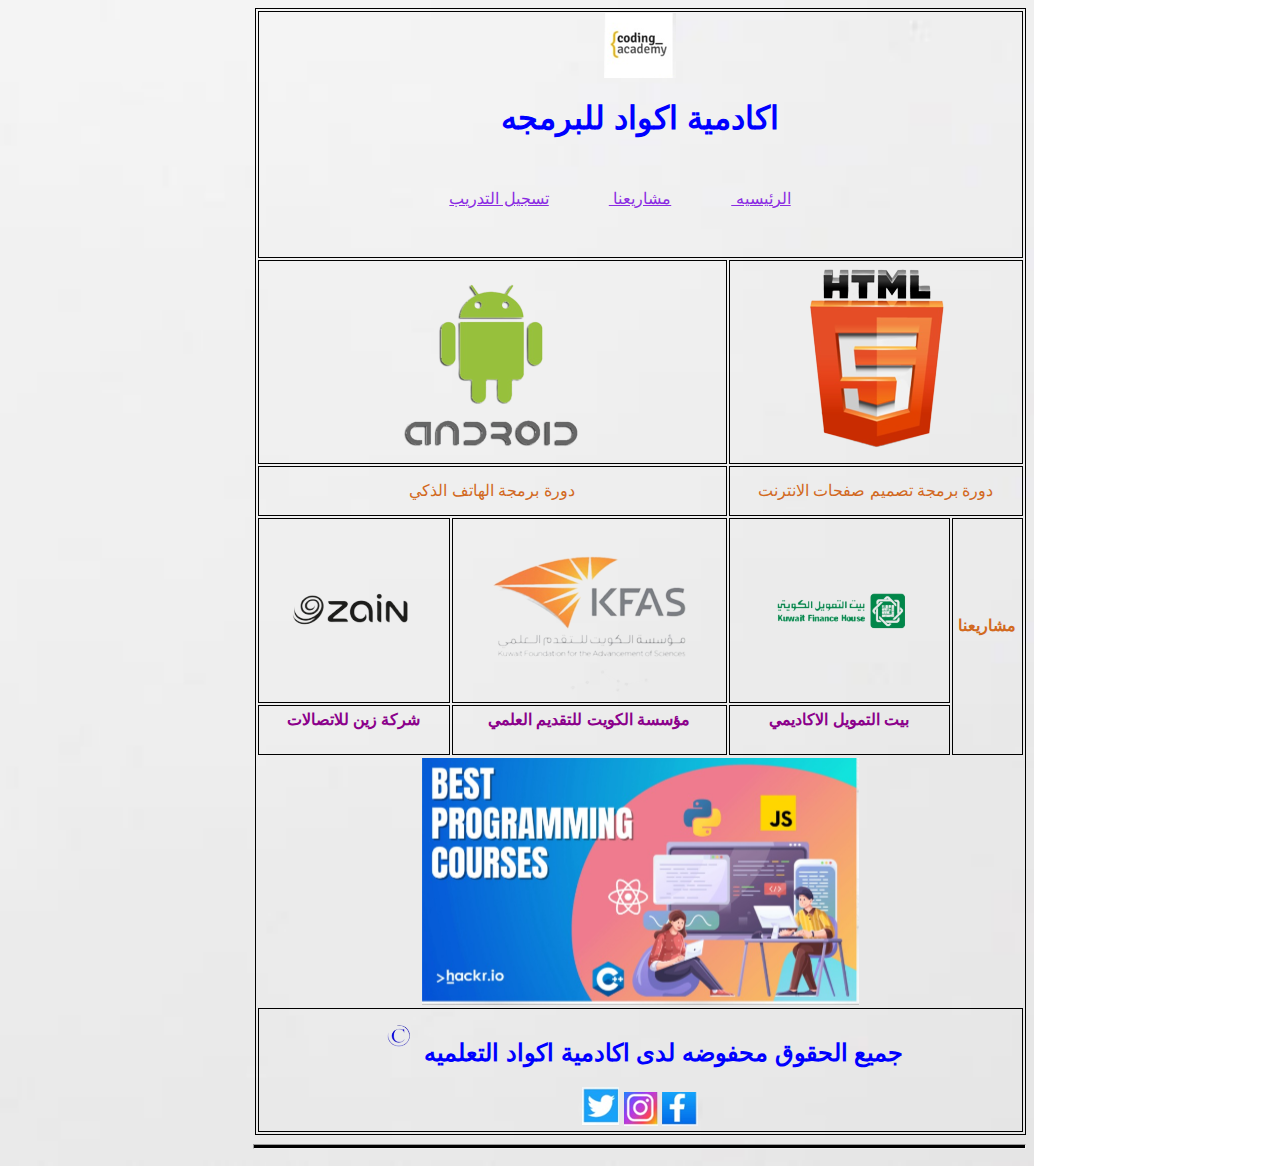
<file: index.html>
<html>
    <head>
        <title> مشاريعنا</title>
        <link href="css/cssfile.css" rel ="stylesheet"/>
    
    
    
        <style>
            table, th, td {
            border: 1px solid black;
            width: 100px;
            height: 50px;
            }
        </style>
    </head>
   <body style="border: none;">
    
   <table>

    <tbody>
       <tr style="border: none">
    
       <td colspan="4"  >
       <img src="Imgs/logo1.PNG" alt="logo" style="text-align: center;" >
       <h1>اكادمية اكواد للبرمجه  </h1>
 <header>
     <nav>
        <ol id="navigation-bar">
        <li><a href="index.html">الرئيسيه </a></li>
        <li> <a href="zain.html">مشاريعنا  </a></li>
        <li> <a href="signup.html"> تسجيل التدريب </a></li>
        </ol>
    </nav>
</header>
      <br>
    </td>
    </tr>
  
<tr>
    <td  colspan="2"><img src="Imgs/html-re.png" alt=""></td>
    <td  colspan="2"> <img src="Imgs/androied-removebg-preview.png" alt=""></td>
    
</tr>
<tr>
    <td colspan="2" style="color: chocolate;">دورة برمجة تصميم صفحات الانترنت </td>
    <td colspan="2" style="color: chocolate;">دورة برمجة الهاتف الذكي </td>


</tr>


<tr> 
    <td rowspan="2"  style="color: chocolate; "> <h4>مشاريعنا  </h4></td>
    <td><a href="kwait.html"><img src="Imgs/bait-removebg-preview.png"></a></td>
    <td> <a href="kfas.html"><img src="Imgs/kfas-re.png" ></a></td>
    <td><a href="zain.html"><img src="Imgs/zain-re.png"></a> </td>


</tr>

<tr>

    <div class="td">
    <td> <h4> بيت التمويل الاكاديمي </h4></td>
    <td><h4>مؤسسة الكويت للتقديم العلمي </h4> </td>
    <td><h4>شركة زين للاتصالات</h4>       </td>
  </div>

</tr>
<tr>
    
    <td style="border: none;"  colspan="4">
        <img src="Imgs/best prog.PNG" >

    </td>

</tr>
<tr>
  <td colspan="4">
    <h2>جميع الحقوق محفوضه لدى اكادمية اكواد التعلميه <img src="Imgs/c-rem.png"></h2>

    <div class="imgs">
        <img src="Imgs/facebook.PNG" alt="facebook">
        <img src="Imgs/insta.PNG" alt="insta">
        <img src="Imgs/twiter.PNG" alt="twiter">
    </div>
  </td>
 </tr>

</tbody>

</table>

 <hr>
 
   </body> 
   
</html>
</file>
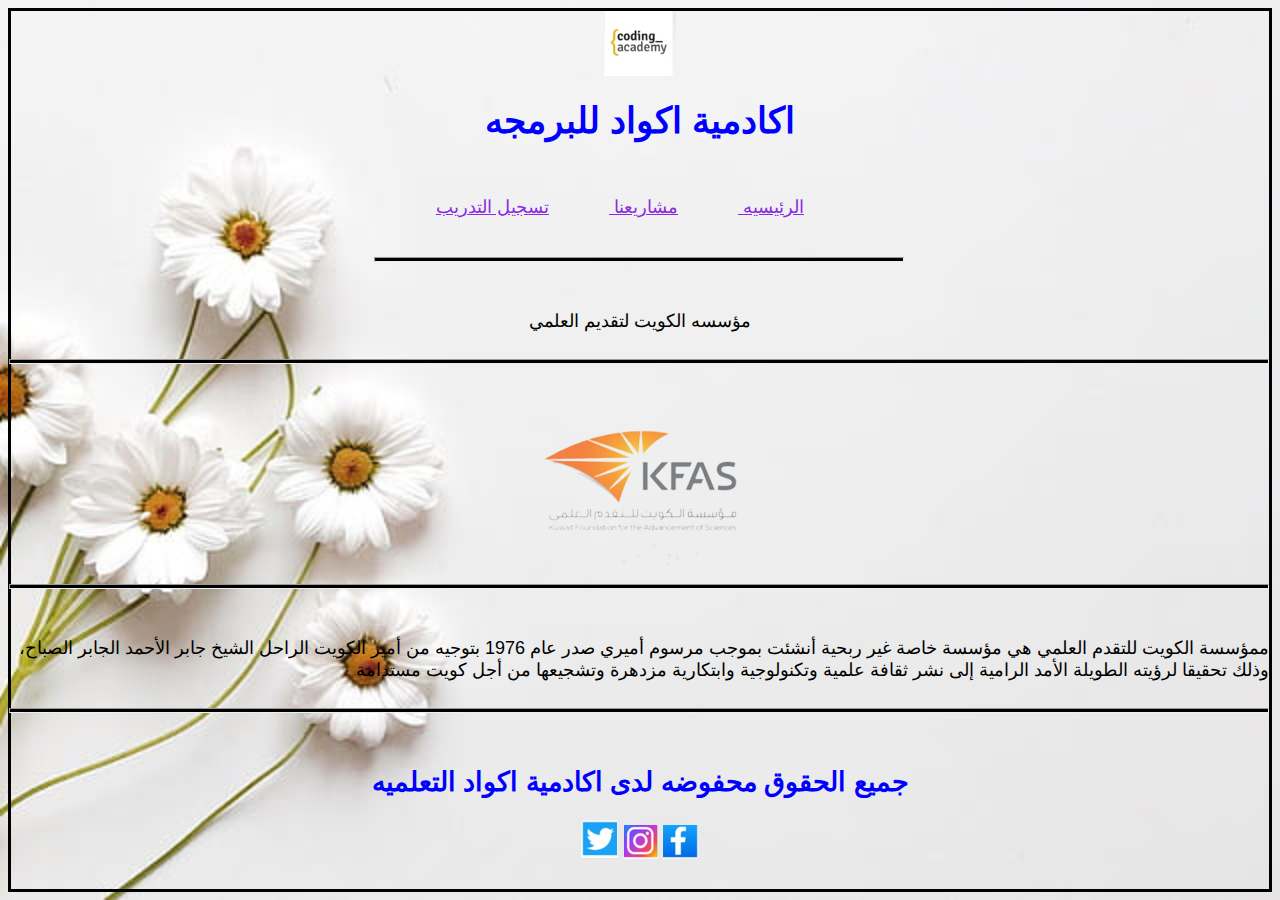
<file: kfas.html>
<html>
    <head>
        <title> مشاريعنا</title>
        <link href="css/cssfile.css" rel ="stylesheet"/>
    
    
    
        <style>
            table, th, td {
            border: 1px solid black;
            width: 100px;
            height: 50px;
            }
        </style>
    </head>
   <body>

    <img src="Imgs/logo1.PNG" alt="logo">
    <h1>اكادمية اكواد للبرمجه </h1>
<nav>
        <ol >
        <li><a href="http://127.0.0.1:5500/home.html">الرئيسيه      </a></li>
        <li> <a href="http://127.0.0.1:5500/zain.html">مشاريعنا  </a></li>
        <li> <a href="http://127.0.0.1:5500/signup.html"> تسجيل التدريب </a></li>
        </ol>
      <hr>
      <br>
    </nav>

<p> مؤسسه الكويت لتقديم العلمي </p>
<hr>
      <br>


<img src="Imgs/kfas-re.png" alt="kfas">
<hr>
      <br>

      <p>ممؤسسة الكويت للتقدم العلمي هي مؤسسة خاصة غير ربحية
         أنشئت بموجب مرسوم أميري صدر عام 1976 بتوجيه من أمير الكويت الراحل الشيخ جابر الأحمد الجابر الصباح، وذلك تحقيقا لرؤيته الطويلة الأمد الرامية إلى نشر ثقافة علمية وتكنولوجية وابتكارية مزدهرة وتشجيعها من أجل كويت مستدامة </p>
      <hr>
      <br>

<h2>جميع الحقوق محفوضه لدى اكادمية اكواد التعلميه </h2>
<div class="imgs">
    <img src="Imgs/facebook.PNG" alt="facebook">
    <img src="Imgs/insta.PNG" alt="insta">
    <img src="Imgs/twiter.PNG" alt="twiter">
</div>
   </body> 
   
</html>
</file>
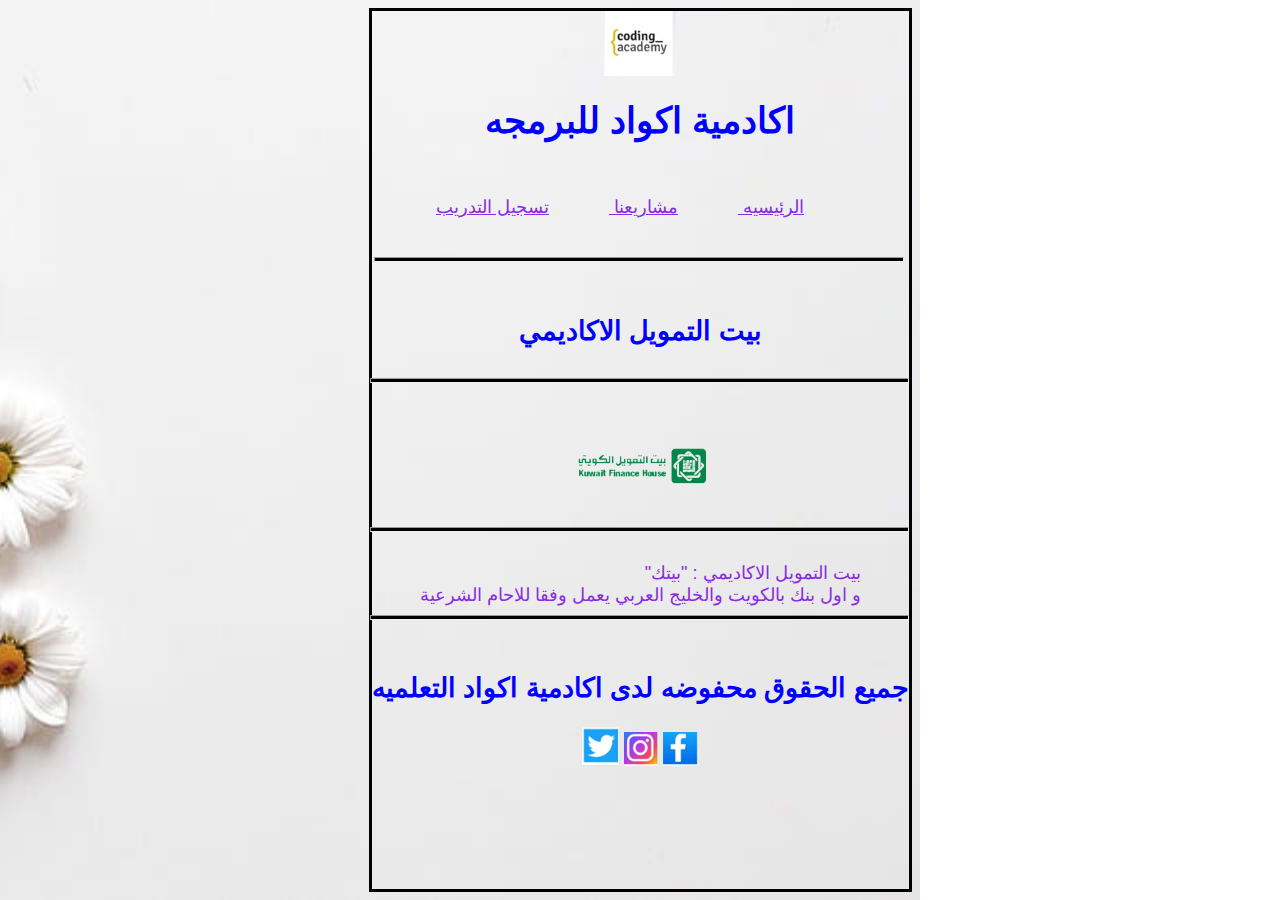
<file: kwait.html>
<html>
    <head>
        <title> مشاريعنا</title>
        <link href="css/cssfile.css" rel ="stylesheet"/>
    
    
    
        <style>
            table, th, td {
            border: 1px solid black;
            width: 100px;
            height: 50px;
            }
        </style>
    </head>
   <body>

    <img src="Imgs/logo1.PNG" alt="logo">
    <h1>اكادمية اكواد للبرمجه </h1>
<nav>
        <ol >
        <li><a href="http://127.0.0.1:5500/index.html">الرئيسيه      </a></li>
        <li> <a href="http://127.0.0.1:5500/zain.html">مشاريعنا  </a></li>
        <li> <a href="http://127.0.0.1:5500/signup.html"> تسجيل التدريب </a></li>
        </ol>
      <hr>
      <br>
    </nav>

<h2> بيت التمويل الاكاديمي </h2>
<hr>
      <br>


<img src="Imgs/bait-removebg-preview.png" alt="بيت التمويل ">
<hr>
      <br>

      <p1>بيت التمويل الاكاديمي : "بيتك" <br> و اول بنك بالكويت والخليج العربي يعمل وفقا للاحام الشرعية  </p1> 
      <hr>
      <br>

<h2>جميع الحقوق محفوضه لدى اكادمية اكواد التعلميه </h2>
<div class="imgs">
    <img src="Imgs/facebook.PNG" alt="facebook">
    <img src="Imgs/insta.PNG" alt="insta">
    <img src="Imgs/twiter.PNG" alt="twiter">
</div>
   </body> 
   
</html>
</file>
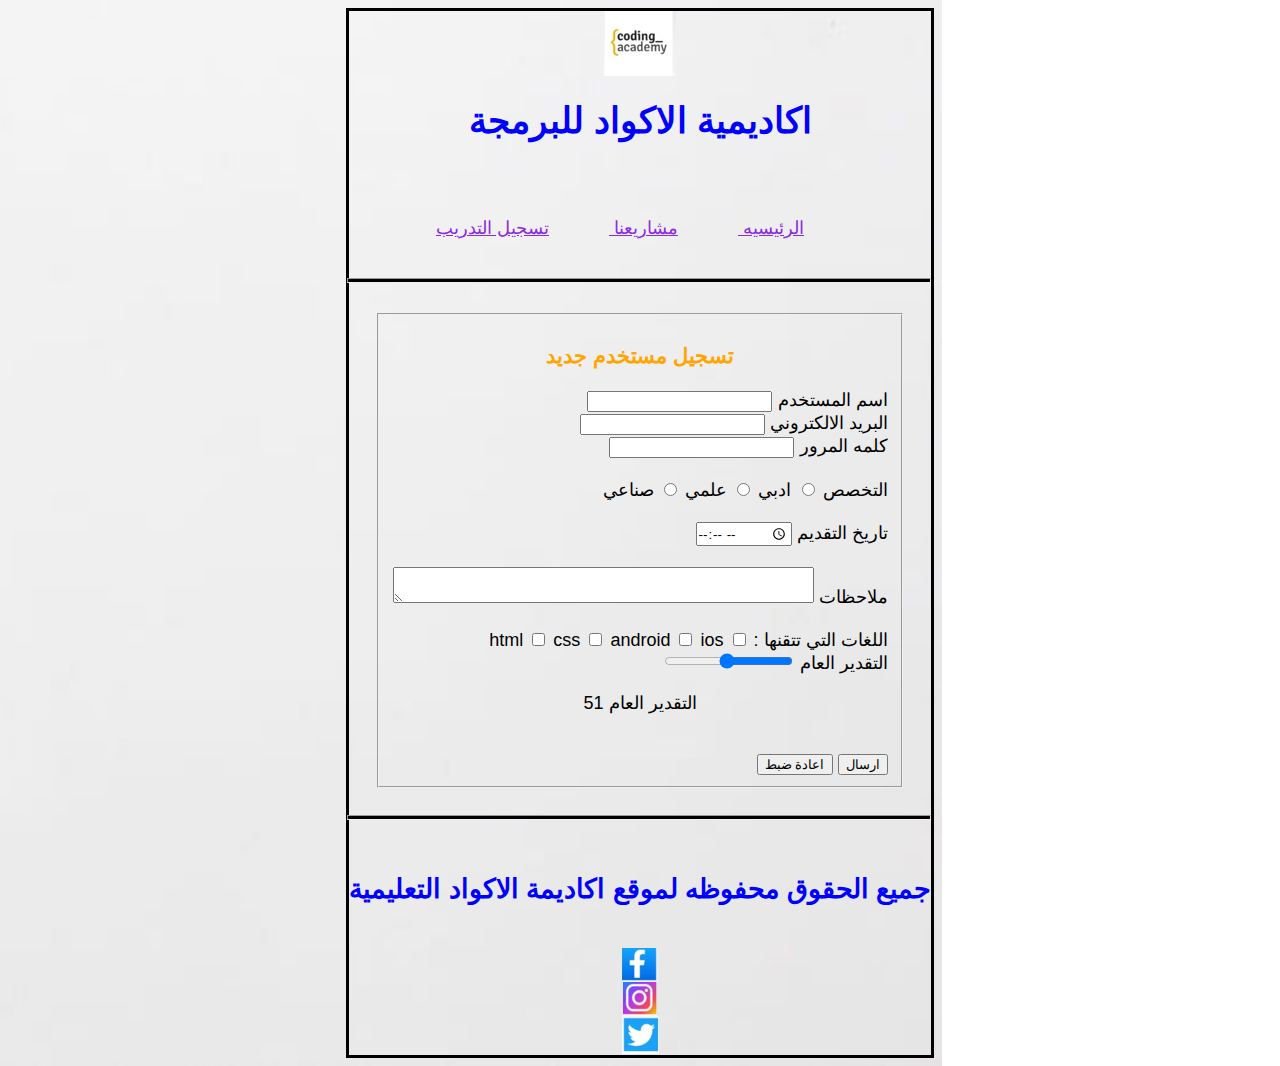
<file: signup.html>
<html>
    <head>
    <title>اكاديمة الاكواد للبرمجة</title>
<link href="css/cssfile.css" rel="stylesheet">
    <style>
        table, th, td {
        border: 1px solid black;
        width: 100px;
        height: 50px;
        }
    </style>
</head>

<body > 

    <img src="Imgs/logo1.PNG" alt="logo">
    <h1>اكاديمية الاكواد للبرمجة </h1>
    <br>

    <header>
      <nav>
         <ol id="navigation-bar">
        <li><a href="index.html">الرئيسيه     </a></li>
         <li> <a href="zain.html">مشاريعنا  </a></li>
         <li> <a href="signup.html"> تسجيل التدريب </a></li>
         </ol>
     </nav>
 </header>
      <hr>
      <br>
      <form  class="wrapper" action="/" method="post">
        <fieldset>
       <h3> تسجيل مستخدم جديد</h3>

        <label> اسم المستخدم</label>
       <input type="text" name="name" value="" />
          <br>  
        <label>البريد الالكتروني </label>
        <input type="text" name="name" value="" />
        <br>
        <label>كلمه المرور</label>
        <input type="password" name="name" value="" />

        <br>
        <br>
<label>التخصص </label>
<input type="radio" name="gender" id="التخصص" />
<label for="A">ادبي</label>
<input type="radio" name="A" id="التخصص" />
<label for="#">علمي</label>
<input type="radio" name="#" id="التخصص" />
<label for="female">صناعي</label>
<br>
<br>
<label for="agree"> تاريخ التقديم </label>
<input type="time" name="agree" id="agree">
<br>
<br>
<label for="agree"> ملاحظات   </label>
<textarea name="ملاحظات" id="" cols="50" ></textarea>

<br>
<br>
<label for="agree">اللغات التي تتقنها : </label>

<input type="checkbox" name="agree" id="agree">
<label for="agree">html</label>
<input type="checkbox" name="not agree" id="agree">
<label for="not agree">css </label>
<input type="checkbox" name="not agree" id="agree">
<label for="not agree">android </label>
<input type="checkbox" name="not agree" id="agree">
<label for="not agree">ios </label>
<br>

<label 1 for="not agree">التقدير العام  </label>

<input type="range" min="1" max="100" value="" class="slider" id="myRange" >
<p>التقدير العام  <span id="demo"></span></p>
<br>
<button>ارسال</button>
<button>اعادة ضبط</button>
</fieldset>
</form>
<hr>
<br>



 <h2>جميع الحقوق محفوظه لموقع اكاديمة الاكواد التعليمية  <img1 src="Imgs/c.PNG" alt="c"></img1></h2>

<br>
<div class="Img">
<img src="Imgs/facebook.PNG" alt="facebook">
<img src="Imgs/insta.PNG" alt="insta">
<img src="Imgs/twiter.PNG" alt="twiter">
</div>
</body>
<script>
    var slider = document.getElementById("myRange");
    var output = document.getElementById("demo");
    output.innerHTML = slider.value;
    slider.oninput = function() {
      output.innerHTML = this.value;
    }
    </script>
</html>
</file>
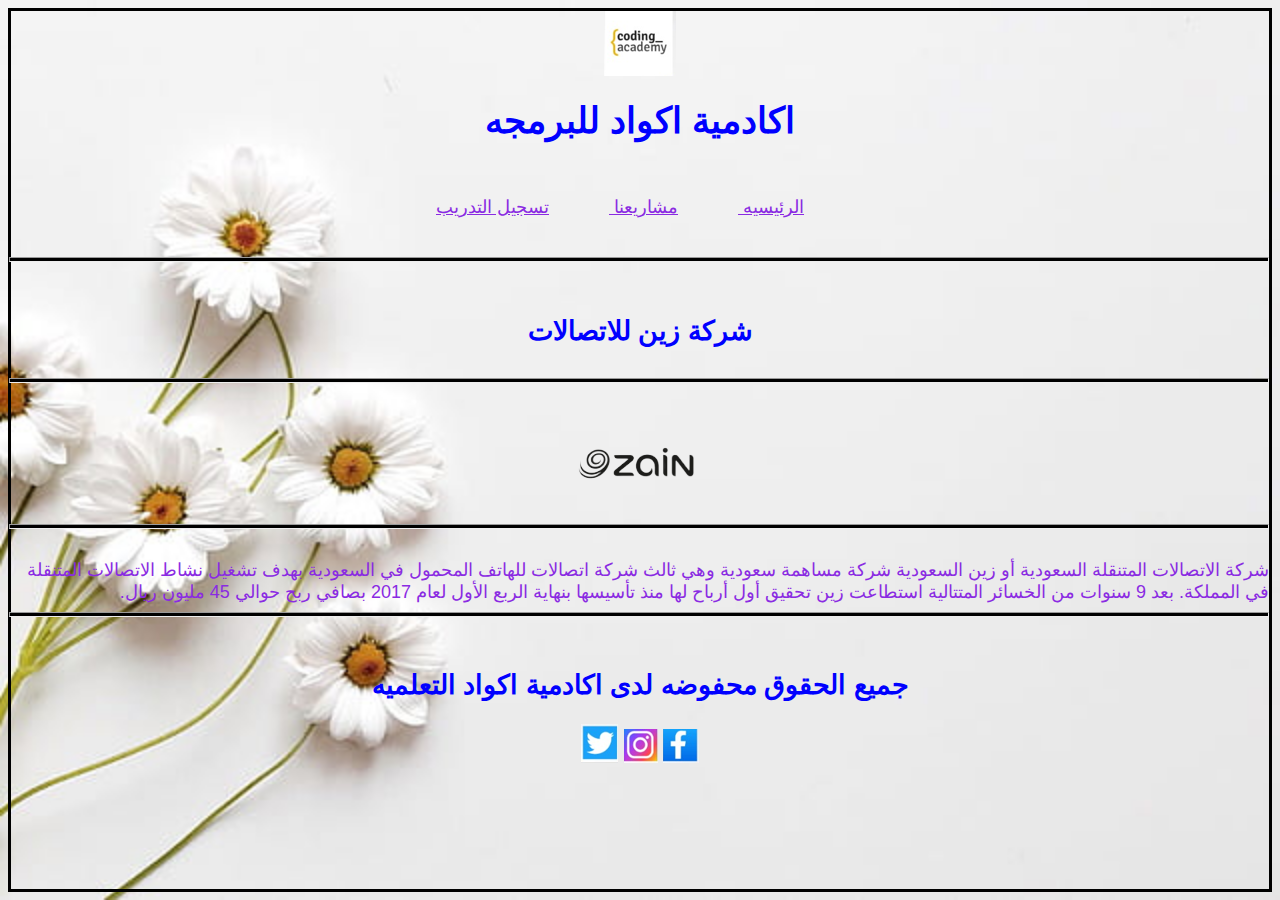
<file: zain.html>
<html>
    <head>
        <title> الصفحة الرئيسية</title>
        <link href="css/cssfile.css" rel ="stylesheet"/>
    
    
    
        <style>
            table, th, td {
            border: 1px solid black;
            width: 100px;
            height: 50px;
            }
        </style>
    </head>
   <body>

    <img src="Imgs/logo1.PNG" alt="logo">
    <h1>اكادمية اكواد للبرمجه </h1>
<nav>
        <ol >
        <li><a href="http://127.0.0.1:5500/index.html">الرئيسيه      </a></li>
        <li> <a href="http://127.0.0.1:5500/kwait.html">مشاريعنا  </a></li>
        <li> <a href="http://127.0.0.1:5500/signup.html"> تسجيل التدريب </a></li>
        </ol>
</nav>
      <hr>
      <br>


<h2> شركة زين للاتصالات </h2>
<hr>
      <br>


<img src="Imgs/zain-re.png" alt="zain">
<hr>
      <br>

      <p1>شركة الاتصالات المتنقلة السعودية أو زين السعودية شركة مساهمة سعودية وهي ثالث شركة اتصالات للهاتف المحمول في السعودية بهدف تشغيل نشاط الاتصالات المتنقلة في المملكة. بعد 9 سنوات من الخسائر المتتالية استطاعت زين تحقيق أول أرباح لها منذ تأسيسها بنهاية الربع الأول لعام 2017 بصافي ربح حوالي 45 مليون ريال.</p1>
      <hr>
      <br>

<h2>جميع الحقوق محفوضه لدى اكادمية اكواد التعلميه </h2>
<div class="imgs">
    <img src="Imgs/facebook.PNG" alt="facebook">
    <img src="Imgs/insta.PNG" alt="insta">
    <img src="Imgs/twiter.PNG" alt="twiter">
</div>
   </body> 
   
</html>
</file>
<file: css/cssfile.css>
*{
    font-family:Impact, Haettenschweiler, 'Arial Narrow Bold', sans-serif;
direction: rtl;
justify-self: center;

}
body{

border-style: solid;

background-image: url("baak.jpg");
background-position: 100%;
background-size: cover;
background-repeat: no-repeat;
font-size: large;

display: flex;
align-items: center;
justify-content: center;
flex-direction: column;
}
/* unvisited link */
nav a:link {
    color: blueviolet;}
    /* visited link */
    nav a:visited {
    color: black}
    /* mouse over link */
    nav a:hover {
    color: chocolate}
    /* selected link */
    nav a:active {
    color: crimson;}
    
    





h3{
    color: orange;
}
h1{
    color: blue;
}


table, th, td {
    border: 1px solid black;
    width: 100px;
    height: 5px;
    justify-content: center;


}


li{
   display: inline;
   margin: 30px; 

   }
   ol{
   display: inline-block;
   margin: 30px; 

   }
   hr{

 background-color: black ;
width: 100%;  
height: 3; }

.Img {   
     display: inline;
     text-align: center;
     width: 10%;
     /* margin-right: 10%; */
     
     
}

h2{color: blue;}
p1{color:blueviolet;}

img{text-align: center;}
td{text-align: center;}
td{color: darkmagenta;}
</file>
